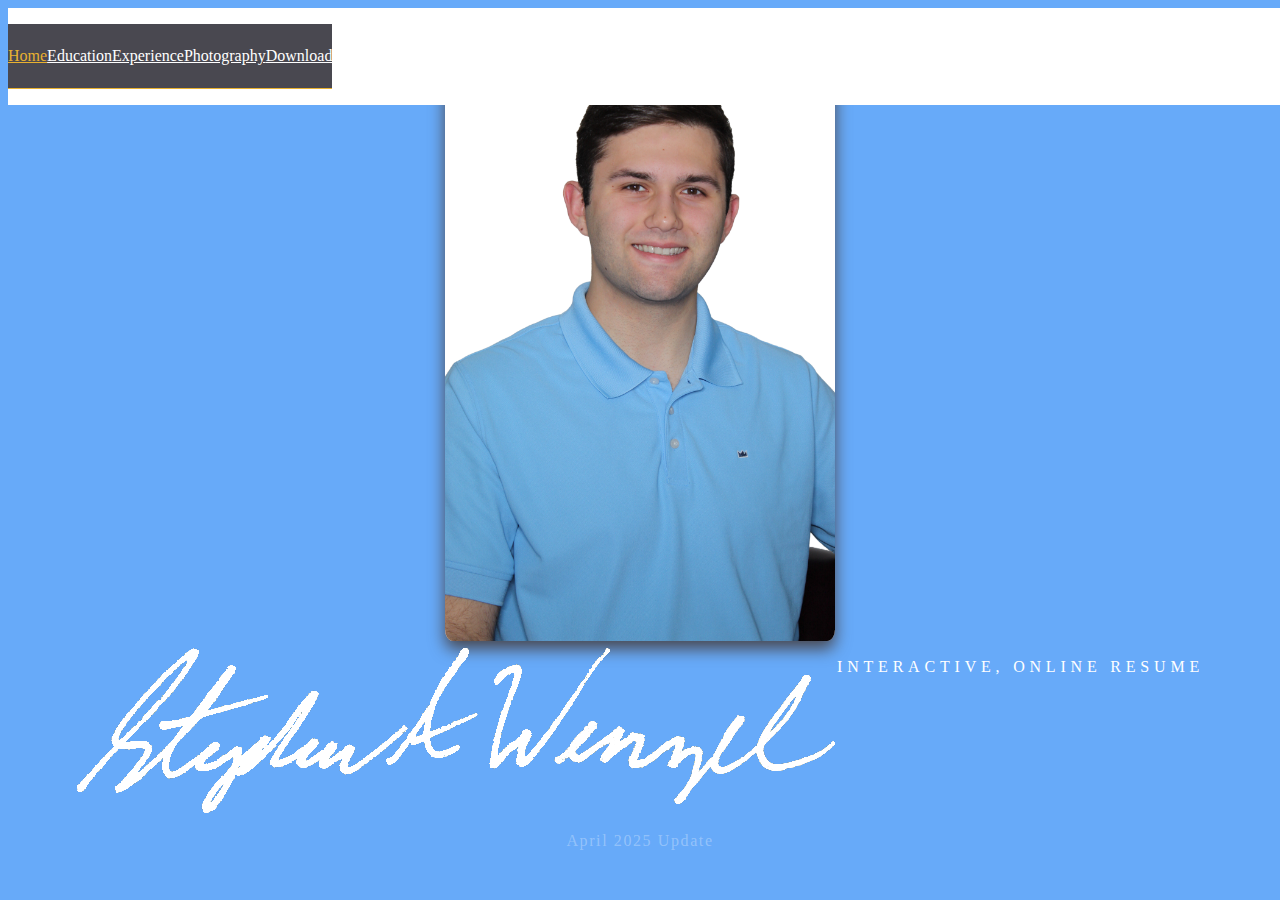
<file: index.html>
<!DOCTYPE html>
<html lang="en">
    <head>
        <!-- Required meta tags -->
        <meta charset="utf-8">
        <meta name="viewport" content="width=device-width, initial-scale=1, shrink-to-fit=no">
        <title>Stephen Wenzel</title>
        <link rel="shortcut icon" type="image/jpg" href="stephen_wenzel_logo.png"/>
    
        <!-- Link to Bootstrap 4 CSS -->
        <link rel="stylesheet" href="https://stackpath.bootstrapcdn.com/bootstrap/4.1.0/css/bootstrap.min.css" integrity="sha384-9gVQ4dYFwwWSjIDZnLEWnxCjeSWFphJiwGPXr1jddIhOegiu1FwO5qRGvFXOdJZ4" crossorigin="anonymous">
    
        <!--Google Fonts - Asar (Regular 400)-->
        <link rel="preconnect" href="https://fonts.googleapis.com">
        <link rel="preconnect" href="https://fonts.gstatic.com" crossorigin>
        <link href="https://fonts.googleapis.com/css2?family=Asar&display=swap" rel="stylesheet">
            
        <!-- FontAwesome -->
        <link rel="stylesheet" href="https://use.fontawesome.com/releases/v5.5.0/css/all.css" integrity="sha384-B4dIYHKNBt8Bc12p+WXckhzcICo0wtJAoU8YZTY5qE0Id1GSseTk6S+L3BlXeVIU" crossorigin="anonymous">
    
        <!-- Link to your custom stylesheet. Any non-Bootstrap styles you create go in this stylesheet. You can create new classes and IDs, or add new rules for classes that already exist in Bootstrap. Any rules you put in your custom stylesheet will override any styling applied to any elements of the same name in Bootstrap, as long as your custom stylesheet link comes AFTER your Bootstrap CSS link, the way it does here. -->
        <link rel="stylesheet" type="text/css" href="styles.css">
    
        <!--Copyright notice when clicking image-->
        <script language="JavaScript" Type="text/javascript">
            function popupMsg(theMsg) {
            alert(theMsg);
            }
        </script>
    </head>

<body class="container-fluid">

    <header class="row">
        <nav class="col-12 col-sm-12 navbar navbar-expand-md">
            <div id="menu-button-container" class="col-12 col-sm-12">
                <a class="col-12 col-sm-12" id="menu" type="button" data-toggle="collapse" data-target="#sawnavbar" aria-controls="sawnavbar" aria-expanded="false" aria-label="Toggle navigation"><i class="fas fa-bars"></i></a>
            </div>
            <nav class="col-12 col-sm-12 collapse navbar-collapse" id="sawnavbar">
                <ul class="col-12 col-sm-12 navbar-nav">
                    <li class="col-12 col-md-3 nav-item active">
                        <a class="nav-link" href="index.html">Home</a> <!--DON"T USE THE BACKSLASH AT THE FRONT!-->
                    </li>
                    <li class="col-12 col-md-3 nav-item">
                        <a class="nav-link" href="education.html">Education</a>
                    </li>
                    <li class="col-12 col-md-3 nav-item">
                        <a class="nav-link" href="experience.html">Experience</a>
                    </li>
                    <li class="col-12 col-md-3 nav-item">
                        <a class="nav-link" href="https://stephenawenzel.github.io/photography/">Photography</a>
                    </li>
                    <li class="col-12 col-md-3 nav-item">
                        <a class="nav-link" href="printing.html">Download</a>
                    </li>
                </ul>
            </nav>
        </nav>
    </header>    
    
    <main class="row">
        <section id="content" class="col-12 col-sm-12 col-lg-12">
            <article class="col-12 col-sm-6 col-lg-4 headshot_box">
                <img id="headshot" src="transparent_headshot.png" onMouseDown="popupMsg('Please do not download this image')">
            </article>
            <article class="col-12 col-sm-12 col-md-6 col-lg-6 mt-2 signature_title">
                <img id="signature_stephen" class="col-12 col-sm-7 col-md-12 col-lg-12" src="white_signature.png" onMouseDown="popupMsg('Please do not download this image')">
                <p id="title" class="col-12 col-sm-12 col-lg-12 text-center pt-2">INTERACTIVE, ONLINE RESUME</p>
                <p id="updated" class="col-12 col-sm-12 col-lg-12 text-center pt-2">April 2025 Update</p>
            </article>
        </section>
    </main>
    <!-- Optional JavaScript -->
    <!-- jQuery first, then Popper.js, then Bootstrap JS -->
    <script src="https://code.jquery.com/jquery-3.3.1.slim.min.js" integrity="sha384-q8i/X+965DzO0rT7abK41JStQIAqVgRVzpbzo5smXKp4YfRvH+8abtTE1Pi6jizo" crossorigin="anonymous"></script>
    <script src="https://cdnjs.cloudflare.com/ajax/libs/popper.js/1.14.3/umd/popper.min.js" integrity="sha384-ZMP7rVo3mIykV+2+9J3UJ46jBk0WLaUAdn689aCwoqbBJiSnjAK/l8WvCWPIPm49" crossorigin="anonymous"></script>
    <script src="https://stackpath.bootstrapcdn.com/bootstrap/4.1.3/js/bootstrap.min.js" integrity="sha384-ChfqqxuZUCnJSK3+MXmPNIyE6ZbWh2IMqE241rYiqJxyMiZ6OW/JmZQ5stwEULTy" crossorigin="anonymous"></script>
</body>
</html>
</file>
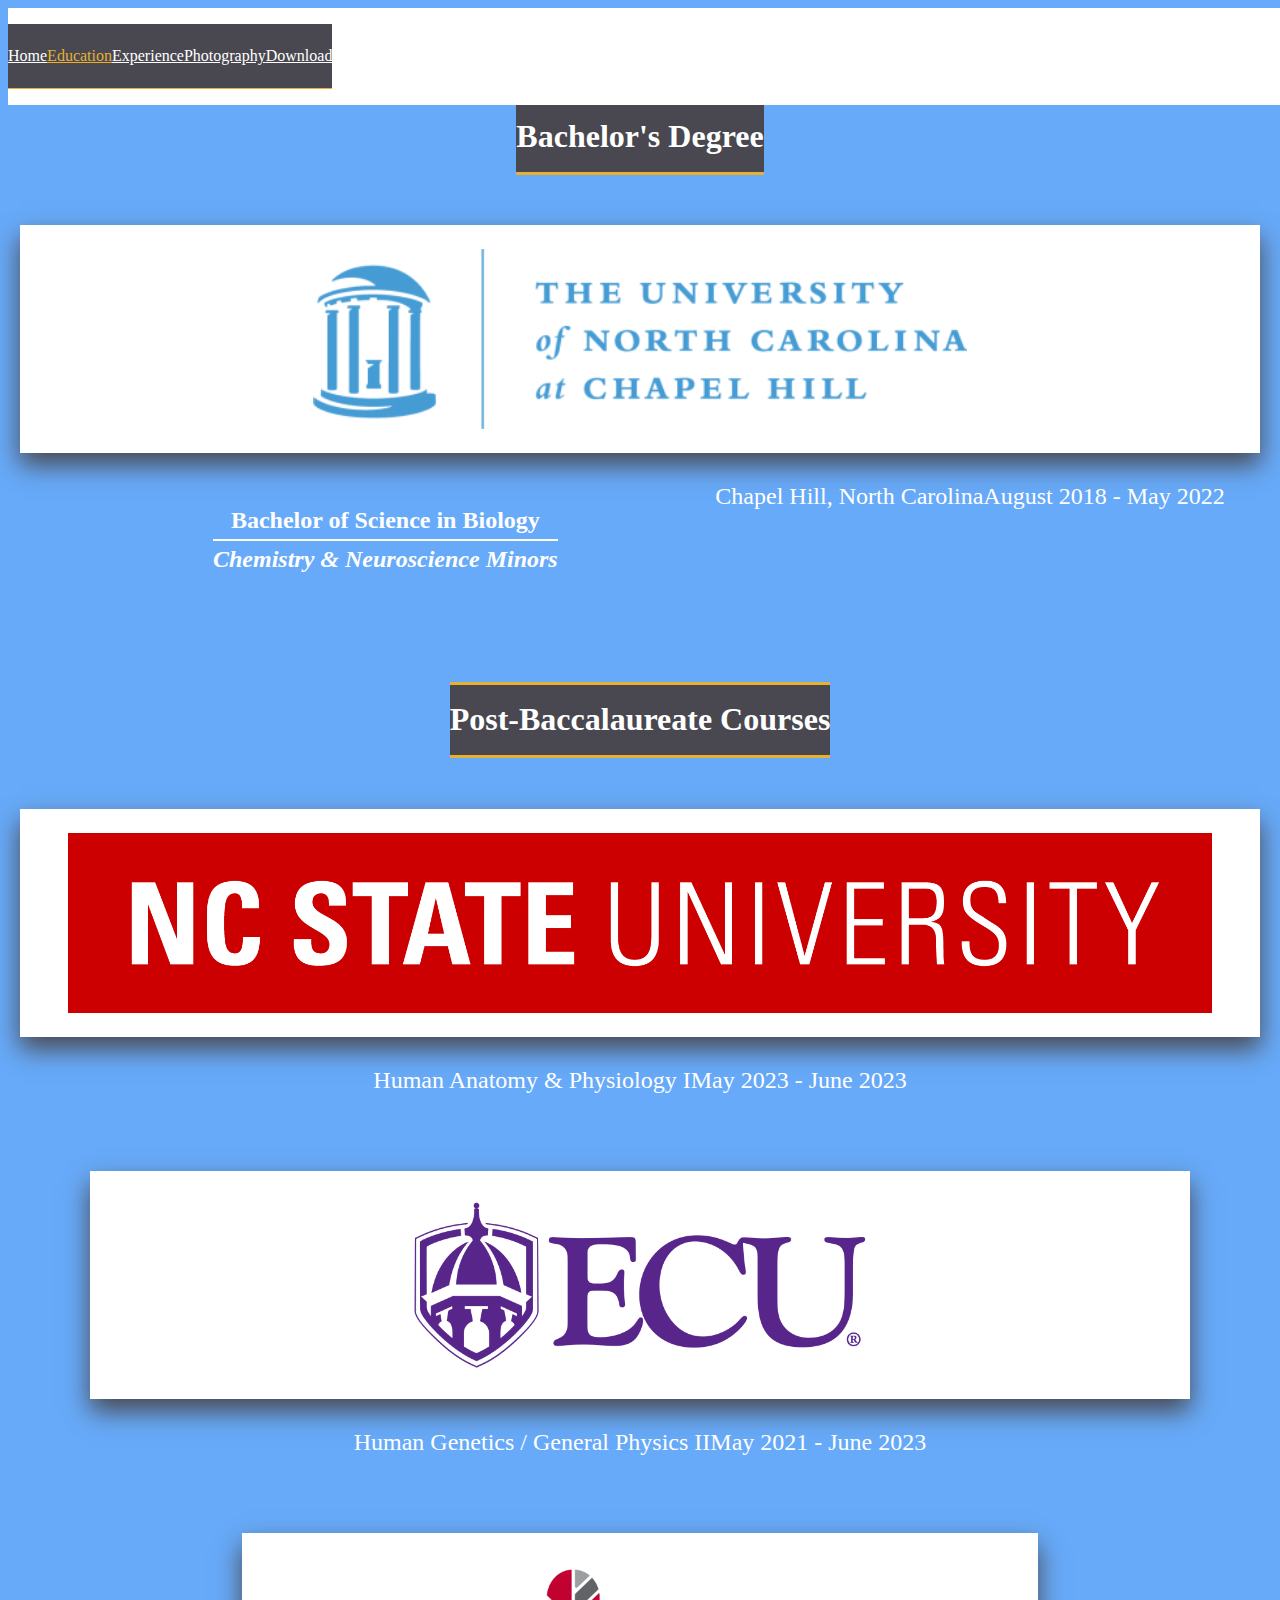
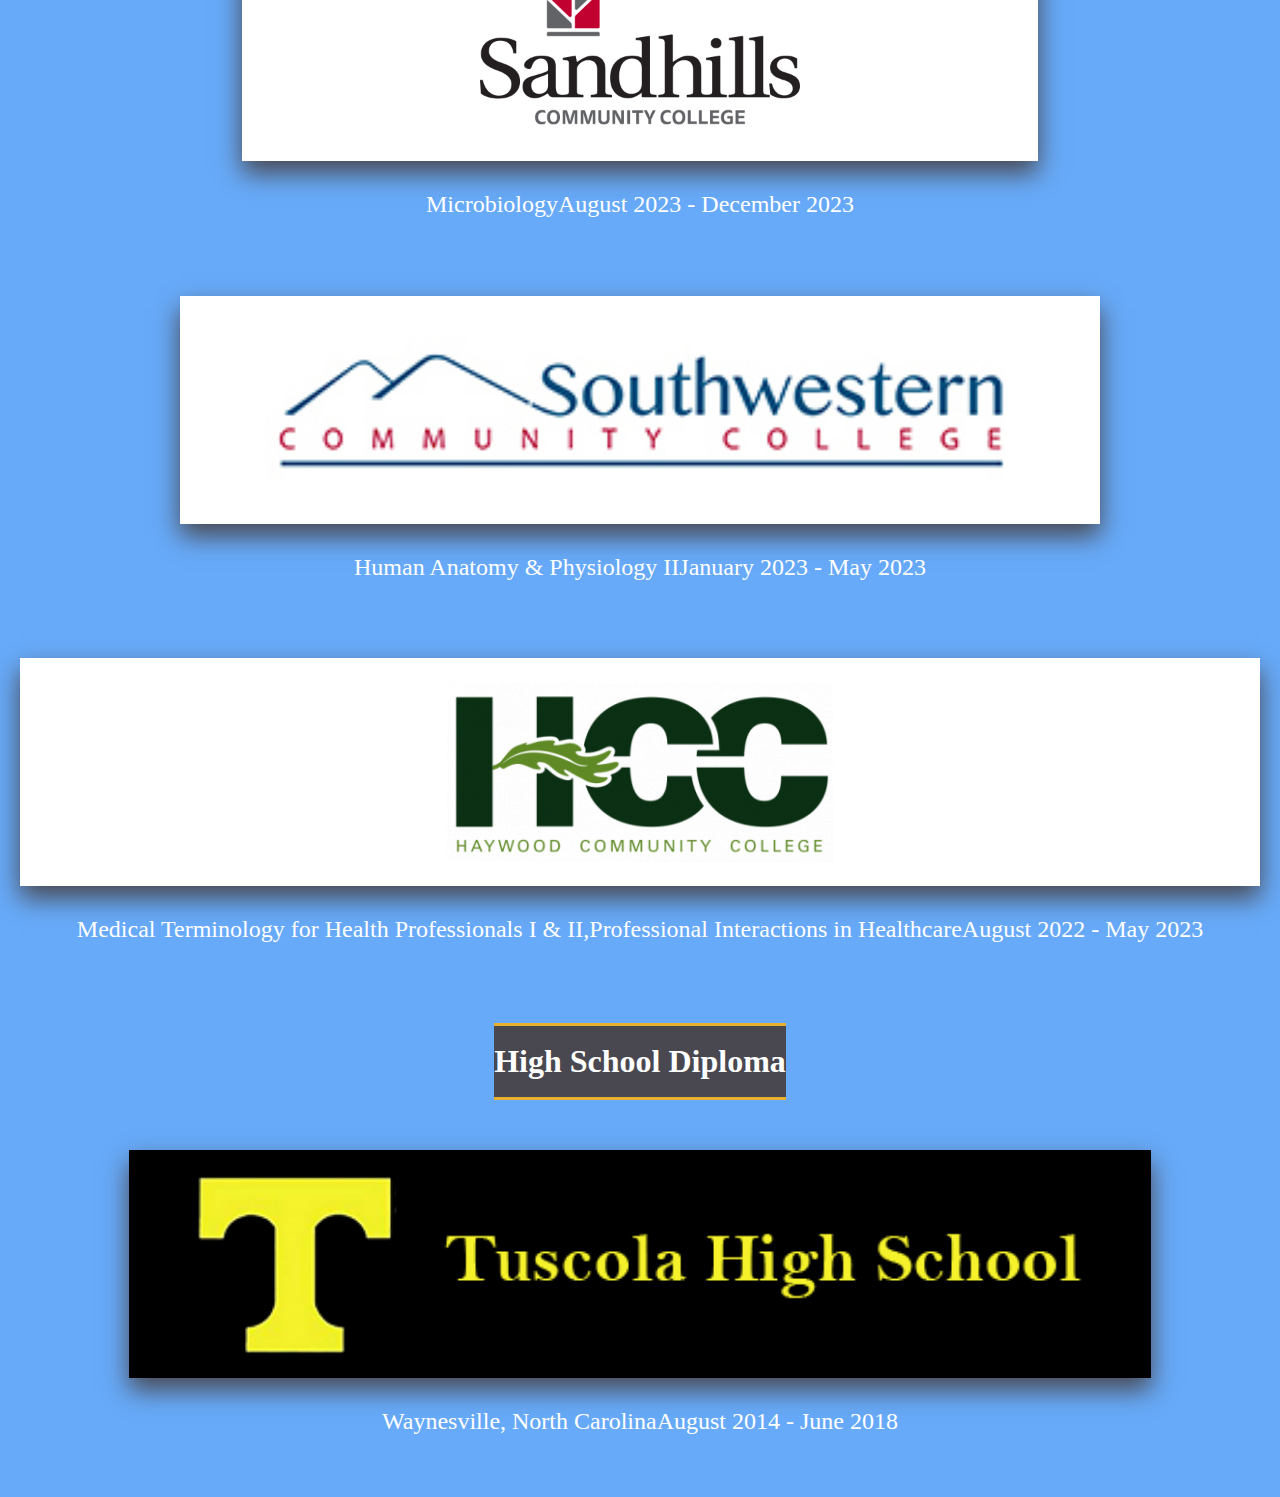
<file: education.html>
<!DOCTYPE html>
<html lang="en">
    <head>
        <!-- Required meta tags -->
        <meta charset="utf-8">
        <meta name="viewport" content="width=device-width, initial-scale=1, shrink-to-fit=no">
        <title>Stephen Wenzel - Education</title>
        <link rel="shortcut icon" type="image/jpg" href="stephen_wenzel_logo.png"/>
    
        <!-- Link to Bootstrap 4 CSS -->
        <link rel="stylesheet" href="https://stackpath.bootstrapcdn.com/bootstrap/4.1.0/css/bootstrap.min.css" integrity="sha384-9gVQ4dYFwwWSjIDZnLEWnxCjeSWFphJiwGPXr1jddIhOegiu1FwO5qRGvFXOdJZ4" crossorigin="anonymous">
    
        <!--Google Fonts - Asar (Regular 400)-->
        <link rel="preconnect" href="https://fonts.googleapis.com">
        <link rel="preconnect" href="https://fonts.gstatic.com" crossorigin>
        <link href="https://fonts.googleapis.com/css2?family=Asar&display=swap" rel="stylesheet">
            
        <!-- FontAwesome -->
        <link rel="stylesheet" href="https://use.fontawesome.com/releases/v5.5.0/css/all.css" integrity="sha384-B4dIYHKNBt8Bc12p+WXckhzcICo0wtJAoU8YZTY5qE0Id1GSseTk6S+L3BlXeVIU" crossorigin="anonymous">
    
        <!-- Link to your custom stylesheet. Any non-Bootstrap styles you create go in this stylesheet. You can create new classes and IDs, or add new rules for classes that already exist in Bootstrap. Any rules you put in your custom stylesheet will override any styling applied to any elements of the same name in Bootstrap, as long as your custom stylesheet link comes AFTER your Bootstrap CSS link, the way it does here. -->
        <link rel="stylesheet" type="text/css" href="education.css">
    
        <!--Copyright notice when clicking image-->
        <script language="JavaScript" Type="text/javascript">
            function popupMsg(theMsg) {
            alert(theMsg);
            }
        </script>
    </head>
<body class="container-fluid">

    <header class="row">
        <nav class="col-12 col-sm-12 navbar navbar-expand-md">
            <div id="menu-button-container" class="col-12 col-sm-12">
                <a class="col-12 col-sm-12" id="menu" type="button" data-toggle="collapse" data-target="#sawnavbar" aria-controls="sawnavbar" aria-expanded="false" aria-label="Toggle navigation"><i class="fas fa-bars"></i></a>
            </div>
            <nav class="col-12 col-sm-12 collapse navbar-collapse" id="sawnavbar">
                <ul class="col-12 col-sm-12 navbar-nav">
                    <li class="col-12 col-md-3 nav-item">
                        <a class="nav-link" href="index.html">Home</a> <!--DON"T USE THE BACKSLASH AT THE FRONT!-->
                    </li>
                    <li class="col-12 col-md-3 nav-item active">
                        <a class="nav-link" href="education.html">Education</a>
                    </li>
                    <li class="col-12 col-md-3 nav-item">
                        <a class="nav-link" href="experience.html">Experience</a>
                    </li>
                    <li class="col-12 col-md-3 nav-item">
                        <a class="nav-link" href="https://stephenawenzel.github.io/photography/">Photography</a>
                    </li>
                    <li class="col-12 col-md-3 nav-item">
                        <a class="nav-link" href="printing.html">Download</a>
                    </li>
                </ul>
            </nav>
        </nav>
    </header>

    <main class="row">
        <section class="col-12 col-sm-12 experience">

            <h2 class="col-12 col-sm-12 e-titles">Bachelor's Degree</h2>

            <article class="col-12 col-sm-12 col-lg-12 e-about">
                <img id="unc" class="col-12 col-sm-10 col-lg-8" src="unc_logo.png" onMouseDown="popupMsg('Please do not download this image')">
                <h3 class="e-co ">Bachelor of Science in Biology<br><span>Chemistry & Neuroscience Minors</span></h3>
                <p class="col-12 col-sm-12">Chapel Hill, North Carolina</p>
                <p class="col-12 col-sm-12">August 2018 - May 2022</p>
            </article>

            <h2 class="col-12 col-sm-12 e-titles">Post-Baccalaureate Courses</h2>

            <article class="col-12 col-sm-12 col-lg-6 e-about">
                <img id="scc" class="col-12 col-sm-10 col-lg-11" src="ncsu_logo.png" onMouseDown="popupMsg('Please do not download this image')">
                <p class="col-12 col-sm-12">Human Anatomy & Physiology I</p>
                <p class="col-12 col-sm-12">May 2023 - June 2023</p>
            </article>
            <article class="col-12 col-sm-12 col-lg-6 e-about">
                <img id="scc" class="col-12 col-sm-10 col-lg-11" src="ecu_logo.png" onMouseDown="popupMsg('Please do not download this image')">
                <p class="col-12 col-sm-12">Human Genetics / General Physics II</p>
                <p class="col-12 col-sm-12">May 2021 - June 2023</p>
            </article>
            <article class="col-12 col-sm-12 col-lg-6 e-about">
                <img id="scc" class="col-12 col-sm-10 col-lg-11" src="sandhillscc_logo.png" onMouseDown="popupMsg('Please do not download this image')">
                <p class="col-12 col-sm-12">Microbiology</p>
                <p class="col-12 col-sm-12">August 2023 - December 2023</p>
            </article>
            <article class="col-12 col-sm-12 col-lg-6 e-about">
                <img id="scc" class="col-12 col-sm-10 col-lg-11" src="scc_logo.png" onMouseDown="popupMsg('Please do not download this image')">
                <p class="col-12 col-sm-12">Human Anatomy & Physiology II</p>
                <p class="col-12 col-sm-12">January 2023 - May 2023</p>
            </article>
            <article class="col-12 col-sm-12 col-lg-6 e-about">
                <img id="hcc" class="col-12 col-sm-10 col-lg-11" src="HCC.jpg" onMouseDown="popupMsg('Please do not download this image')">
                <p class="col-12 col-sm-12">Medical Terminology for Health Professionals I & II,</p>
                <p class="col-12 col-sm-12">Professional Interactions in Healthcare</p>
                <p class="col-12 col-sm-12">August 2022 - May 2023</p>
            </article>

            <h2 class="col-12 col-sm-12 e-titles">High School Diploma</h2>

            <article class="col-12 col-sm-12 col-lg-12 e-about">
                <img id="ths" class="col-12 col-sm-10 col-lg-10" src="ths.png" onMouseDown="popupMsg('Please do not download this image')">
                <p class="col-12 col-sm-12">Waynesville, North Carolina</p>
                <p class="col-12 col-sm-12">August 2014 - June 2018</p>
            </article>
        </section>
    </main>
    <!-- Optional JavaScript -->
    <!-- jQuery first, then Popper.js, then Bootstrap JS -->
    <script src="https://code.jquery.com/jquery-3.3.1.slim.min.js" integrity="sha384-q8i/X+965DzO0rT7abK41JStQIAqVgRVzpbzo5smXKp4YfRvH+8abtTE1Pi6jizo" crossorigin="anonymous"></script>
    <script src="https://cdnjs.cloudflare.com/ajax/libs/popper.js/1.14.3/umd/popper.min.js" integrity="sha384-ZMP7rVo3mIykV+2+9J3UJ46jBk0WLaUAdn689aCwoqbBJiSnjAK/l8WvCWPIPm49" crossorigin="anonymous"></script>
    <script src="https://stackpath.bootstrapcdn.com/bootstrap/4.1.3/js/bootstrap.min.js" integrity="sha384-ChfqqxuZUCnJSK3+MXmPNIyE6ZbWh2IMqE241rYiqJxyMiZ6OW/JmZQ5stwEULTy" crossorigin="anonymous"></script>
</body>
</html>
</file>
<file: styles.css>
/*\\\\\\\\\\\\\\\\\\\\\\\\\\\\\\\\\\\\\\\\\\\\\\\\\\\\\\\\\\\\\\\\\\\\\\\\\\\ GENERAL SETTINGS \\\\\\\\\\\\\\\\\\\\\\\\\\\\\\\\\\\\\\\\\\\\\\\\\\\\\\\\\\\\\\\\\*/

/*[START] ------ EXTRA SMALL SCREENS (COL-) ---------------------*/

body {    
    -webkit-user-select: none; /* Webkit */
    -moz-user-select: none; /* Firefox */
    -ms-user-select: none; /* IE 10 */
    /* Currently not supported in Opera but will be soon */
    -o-user-select: none;
    user-select: none;
    font-family: 'EB Garamond', serif;
    background-color: #67AAF9;
}
     
.btn {
    height: 2em;
    display: flex;
    flex-flow: row wrap;
    justify-content: center;
    align-content: center;
    border-radius: 0;
    border: none;
    font-size: 1.1em;
}

.btn:link, .btn:visited, .btn:hover, .btn:active {
    background-color: white;
    color: black;
    border: none;
}

/*------------- MEDIUM SCREENS (COL-MD-) -----------------------*/
@media screen and (min-width: 768px) {

    html::-webkit-scrollbar {
        width: 1em;
        background: white;
    }
    
    html::-webkit-scrollbar-button {
        display: none;
    }
    
    html::-webkit-scrollbar-thumb {
        background:#E8B130;
        border-radius: 5px;
    }
    
    html::-webkit-scrollbar-track {
        background: white;
    }
        
}

/*\\\\\\\\\\\\\\\\\\\\\\\\\\\\\\\\\\\\\\\\\\\\\\\\\\\\\\\\\\\\\\\\\\\\\\\\\\\ HEADER \\\\\\\\\\\\\\\\\\\\\\\\\\\\\\\\\\\\\\\\\\\\\\\\\\\\\\\\\\\\\\\\\\\\\\\\\\\*/
/*====================================================== MAIN CONTENT ===================================================================*/

/*[START] ------ EXTRA SMALL SCREENS (COL-) ---------------------*/
header {
    display: flex;
    flex-flow: row wrap;
    justify-content: space-between;
    align-items: center;
    background-color: white;
    color: #67AAF9;
    font-size: 1.3em;
    position: fixed;
    width: 100%;
    z-index: 1;
    font-size: 1em;
}

/*====================================================== NAVIGATION PANE ================================================================*/

/*[START] ------ EXTRA SMALL SCREENS (COL-) ---------------------*/
    
        .navbar {
            position: relative;
            color: white;
            margin: 0;
            padding: 0;
            z-index: 9;
        }
        
        .navbar-collapse {
            margin-left: 0;
            background-color: white;
            margin: 0;
            padding: 0;
            position: absolute;
            top: 5vh;
        }
        
        .active a { 
            color: #E8B130 !important;
        }
                  
        .custom-toggler .navbar-toggler {
            position: relative;
        }
    
        #menu-button-container {
            display: flex;
            flex-flow: row wrap;
            justify-content: center;
            align-content: center;
            position: relative;
            margin: 0;
            padding: 0;
            color: #67AAF9 !important;
            background-color: white;
        }
        
        #menu {
            display: flex;
            flex-flow: row wrap;
            justify-content: center;
            align-content: center;
            height: 5vh;
            text-align: center;
            margin: 0;
            padding: 0;
            cursor:pointer;
        }
    
        .navbar-nav {
            background-color: #494850;
            padding: 0;
            width: 100%;
            border: solid white 0.1em;
        }
        
            .nav-item {
                display: flex;
                flex-flow: row wrap;
                justify-content: center;
                align-items: center;
                color: #003049;
            }
        
                .nav-item a {
                    color: white;
                    height: 10vh;
                    display: flex;
                    flex-flow: row wrap;
                    justify-content: center;
                    align-content: center;
                    font-size: 1.5em;
                }
        
                .nav-item a:hover {
                    color: #E8B130;
                }
        
            .nav-link {
              color: white;
            }

/*------------- SMALL SCREENS (COL-SM-) ------------------------*/
@media screen and (min-width: 576px) {
    .nav-item a {
        height: initial;
        display: initial;
        flex-flow: initial;
        justify-content: initial;
        align-content: initial;
    }
    
    .navbar-nav {
        display: flex; 
        flex-flow: row wrap;
        justify-content: center;
    }
}
/*------------- MEDIUM SCREENS (COL-MD-) -----------------------*/
@media screen and (min-width: 768px) {

    #menu-button-container {
        display: none;
    }

    .navbar-nav {
        border-left: none;
        border-right: none;
        border-top: none;
    }
    
    .navbar-collapse {
        margin: 0;
        padding: 0;
        position: relative;
        top: initial;
    }

    .navbar-nav {
        background-color: #494850;
        height: 4em;
        border-bottom: solid #e8b130 0.1em;
    }
    
        .nav-item {
            max-width: 18ch;
        }

            .nav-item a {
                font-size: 1em;
            }
}

/*------------- EXTRA LARGE SCREENS (COL-XL-) ------------------*/
@media screen and (min-width: 1200px) {

    #menu-button-container {
        display: none;
    }

    .navbar-nav {
        border-left: none;
        border-right: none;
        border-top: none;
    }
    
    .navbar-collapse {
        z-index: 9;
        margin: 0;
        padding: 0;
        position: relative;
        top: initial;
    }   
}

/*\\\\\\\\\\\\\\\\\\\\\\\\\\\\\\\\\\\\\\\\\\\\\\\\\\\\\\\\\\\\\\\\\\\\\\\\\\\ MAIN \\\\\\\\\\\\\\\\\\\\\\\\\\\\\\\\\\\\\\\\\\\\\\\\\\\\\\\\\\\\\\\\\\\\\\\\\\\\*/

/*[START] ------ EXTRA SMALL SCREENS (COL-) ---------------------*/
    main {
        padding-top: 9em;
        color: white;
        height: 56em;
        max-height: 70vh;
    }
    
    #content {
        display: flex;
        flex-flow: row wrap;
        justify-content: center;
        align-content: space-around;
    }

    .signature_title {        
        min-height: 25vh;
        display: flex;
        flex-flow: row wrap;
        justify-content: center;
        align-content: center;
    }

        .box p {
            margin-bottom: 0 !important;
        }
    
    .headshot_box {
        display: flex;
        flex-flow: row wrap;
        justify-content: center;
        align-content: center;
        height: 30vh;
        margin-bottom: 3em;
    }

        #headshot {
            border-radius: 2%;
            background-color:white;
            height: 100%;
            box-shadow: 0.0 0.5em 1em #494850;
        }

    #title {
        letter-spacing: 0.3em;
    }

    #updated {
        letter-spacing: 0.1em;
        color: hsla(255, 100%, 100%, 0.3);
    }


/*------------- SMALL SCREENS (COL-SM-) ------------------------*/
@media screen and (min-width: 576px) {

    main {
        padding-top: 3em;
        max-height: 90vh;
    }
    
    .headshot_box {
        display: flex;
        flex-flow: row wrap;
        justify-content: center;
        align-content: center;
        height: 65vh;
        margin-bottom: 0;
    }
    
}
/*------------- MEDIUM SCREENS (COL-MD-) -----------------------*/
@media screen and (min-width: 768px) {
        
}
/*------------- LARGE SCREENS (COL-LG-) ------------------------*/
@media screen and (min-width: 992px) {

    #headshot {
        width: 100%;
        height: auto;
        object-fit: contain;
    }
    
}
/*------------- EXTRA LARGE SCREENS (COL-XL-) ------------------*/
@media screen and (min-width: 1200px) {

    #headshot {
        width: initial;
        height: 100%;
        object-fit: contain;
    }
    
}
/*[END] -------- ENORMOUS SCREENS (COL-XL-) ----------------------*/
@media screen and (min-width: 1400px) {

}




/*\\\\\\\\\\\\\\\\\\\\\\\\\\\\\\\\\\\\\\\\\\\\\\\\\\\\\\\\\\\\\\\\\\\\\\\\\\\ FOOTER \\\\\\\\\\\\\\\\\\\\\\\\\\\\\\\\\\\\\\\\\\\\\\\\\\\\\\\\\\\\\\\\\\\\\\\\\\\*/

/*[START] ------ EXTRA SMALL SCREENS (COL-) ---------------------*/

/*------------- SMALL SCREENS (COL-SM-) ------------------------*/
@media screen and (min-width: 576px) {
    
}
/*------------- MEDIUM SCREENS (COL-MD-) -----------------------*/
@media screen and (min-width: 768px) {
        
}
/*------------- LARGE SCREENS (COL-LG-) ------------------------*/
@media screen and (min-width: 992px) {
    
}
/*------------- EXTRA LARGE SCREENS (COL-XL-) ------------------*/
@media screen and (min-width: 1200px) {
    
}
/*[END] -------- ENORMOUS SCREENS (COL-XL-) ----------------------*/
@media screen and (min-width: 1400px) {

}




/*\\\\\\\\\\\\\\\\\\\\\\\\\\\\\\\\\\\\\\\\\\\\\\\\\\\\\\\\\\\\\\\\\\\\\\\\\\\ OTHER \\\\\\\\\\\\\\\\\\\\\\\\\\\\\\\\\\\\\\\\\\\\\\\\\\\\\\\\\\\\\\\\\\\\\\\\\\\*/

/*[START] ------ EXTRA SMALL SCREENS (COL-) ---------------------*/
    #signature_stephen, #title {
    animation-name: signature_stephen;
    animation-duration: 4s;
    }
    
    @keyframes signature_stephen {
    from {opacity: 0}
    to {opacity: 1}
    }

    html::-webkit-scrollbar {
        display: none;
    }
    
    html::-webkit-scrollbar-button {
        display: none;
    }
    
    html::-webkit-scrollbar-thumb {
        display: none;
    }
    
    html::-webkit-scrollbar-track {
        display: none;
    }

/*------------- SMALL SCREENS (COL-SM-) ------------------------*/
@media screen and (min-width: 576px) {
    
}
/*------------- MEDIUM SCREENS (COL-MD-) -----------------------*/
@media screen and (min-width: 768px) {
        
}
/*------------- LARGE SCREENS (COL-LG-) ------------------------*/
@media screen and (min-width: 992px) {
    
}
/*------------- EXTRA LARGE SCREENS (COL-XL-) ------------------*/
@media screen and (min-width: 1200px) {
    
}
/*[END] -------- ENORMOUS SCREENS (COL-XL-) ----------------------*/
@media screen and (min-width: 1400px) {

}
</file>
<file: education.css>
/*\\\\\\\\\\\\\\\\\\\\\\\\\\\\\\\\\\\\\\\\\\\\\\\\\\\\\\\\\\\\\\\\\\\\\\\\\\\ GENERAL SETTINGS \\\\\\\\\\\\\\\\\\\\\\\\\\\\\\\\\\\\\\\\\\\\\\\\\\\\\\\\\\\\\\\\\*/

/*[START] ------ EXTRA SMALL SCREENS (COL-) ---------------------*/

body {    
    -webkit-user-select: none; /* Webkit */
    -moz-user-select: none; /* Firefox */
    -ms-user-select: none; /* IE 10 */
    /* Currently not supported in Opera but will be soon */
    -o-user-select: none;
    user-select: none;
    font-family: 'EB Garamond', serif;
    background-color: #67AAF9;
}
     
.btn {
    height: 2em;
    display: flex;
    flex-flow: row wrap;
    justify-content: center;
    align-content: center;
    border-radius: 0;
    border: none;
    font-size: 1.1em;
}

.btn:link, .btn:visited, .btn:hover, .btn:active {
    background-color: hsla(255, 100%, 0%, 0.1);
    color: black;
    border-bottom: black solid 0.1em;
}

/*------------- MEDIUM SCREENS (COL-MD-) -----------------------*/
@media screen and (min-width: 768px) {

    html::-webkit-scrollbar {
        width: 1em;
        background: white;
    }
    
    html::-webkit-scrollbar-button {
        display: none;
    }
    
    html::-webkit-scrollbar-thumb {
        background:#E8B130;
        border-radius: 5px;
    }
    
    html::-webkit-scrollbar-track {
        background: white;
    }
        
}

/*\\\\\\\\\\\\\\\\\\\\\\\\\\\\\\\\\\\\\\\\\\\\\\\\\\\\\\\\\\\\\\\\\\\\\\\\\\\ HEADER \\\\\\\\\\\\\\\\\\\\\\\\\\\\\\\\\\\\\\\\\\\\\\\\\\\\\\\\\\\\\\\\\\\\\\\\\\\*/
/*====================================================== MAIN CONTENT ===================================================================*/

/*[START] ------ EXTRA SMALL SCREENS (COL-) ---------------------*/
header {
    display: flex;
    flex-flow: row wrap;
    justify-content: space-between;
    align-items: center;
    background-color: white;
    color: #67AAF9;
    font-size: 1.3em;
    position: fixed;
    width: 100%;
    z-index: 1;
    font-size: 1em;
}

/*====================================================== NAVIGATION PANE ================================================================*/

/*[START] ------ EXTRA SMALL SCREENS (COL-) ---------------------*/
    
        .navbar {
            position: relative;
            color: white;
            margin: 0;
            padding: 0;
            z-index: 9;
        }
        
        .navbar-collapse {
            margin-left: 0;
            background-color: white;
            margin: 0;
            padding: 0;
            position: absolute;
            top: 5vh;
        }
        
        .active a { 
            color: #E8B130 !important;
        }
                  
        .custom-toggler .navbar-toggler {
            position: relative;
        }
    
        #menu-button-container {
            display: flex;
            flex-flow: row wrap;
            justify-content: center;
            align-content: center;
            position: relative;
            margin: 0;
            padding: 0;
            color: #67AAF9 !important;
            background-color: white;
        }
        
        #menu {
            display: flex;
            flex-flow: row wrap;
            justify-content: center;
            align-content: center;
            height: 5vh;
            text-align: center;
            margin: 0;
            padding: 0;
            cursor:pointer;
        }
    
        .navbar-nav {
            background-color: #494850;
            padding: 0;
            width: 100%;
            border: solid white 0.1em;
        }
        
            .nav-item {
                display: flex;
                flex-flow: row wrap;
                justify-content: center;
                align-items: center;
                color: #003049;
            }
        
                .nav-item a {
                    color: white;
                    height: 10vh;
                    display: flex;
                    flex-flow: row wrap;
                    justify-content: center;
                    align-content: center;
                    font-size: 1.5em;
                }
        
                .nav-item a:hover {
                    color: #E8B130;
                }
        
            .nav-link {
              color: white;
            }

/*------------- SMALL SCREENS (COL-SM-) ------------------------*/
@media screen and (min-width: 576px) {
    .nav-item a {
        height: initial;
        display: initial;
        flex-flow: initial;
        justify-content: initial;
        align-content: initial;
    }
    
    .navbar-nav {
        display: flex; 
        flex-flow: row wrap;
        justify-content: center;
    }
}
/*------------- MEDIUM SCREENS (COL-MD-) -----------------------*/
@media screen and (min-width: 768px) {

    #menu-button-container {
        display: none;
    }

    .navbar-nav {
        border-left: none;
        border-right: none;
        border-top: none;
    }
    
    .navbar-collapse {
        margin: 0;
        padding: 0;
        position: relative;
        top: initial;
    }

    .navbar-nav {
        background-color: #494850;
        height: 4em;
        border-bottom: solid #e8b130 0.1em;
    }
    
        .nav-item {
            max-width: 18ch;
        }

            .nav-item a {
                font-size: 1em;
            }
}

/*------------- EXTRA LARGE SCREENS (COL-XL-) ------------------*/
@media screen and (min-width: 1200px) {

    #menu-button-container {
        display: none;
    }

    .navbar-nav {
        border-left: none;
        border-right: none;
        border-top: none;
    }
    
    .navbar-collapse {
        z-index: 9;
        margin: 0;
        padding: 0;
        position: relative;
        top: initial;
    }   
}

/*\\\\\\\\\\\\\\\\\\\\\\\\\\\\\\\\\\\\\\\\\\\\\\\\\\\\\\\\\\\\\\\\\\\\\\\\\\\ MAIN \\\\\\\\\\\\\\\\\\\\\\\\\\\\\\\\\\\\\\\\\\\\\\\\\\\\\\\\\\\\\\\\\\\\\\\\\\\\*/

/*[START] ------ EXTRA SMALL SCREENS (COL-) ---------------------*/

    main {
        padding-top: 4em;
        background-color: #67AAF9;
    }

        .experience {
            display: flex;
            flex-flow: row wrap;
            justify-content: center;
            align-items: center;
            padding: 0;
            margin: 0;
            color: #FFFFFF;
        }

            .experience * {
                line-height: 1.6em;
            }

            .e-about {
                display: flex;
                flex-flow: row wrap;
                justify-content: center;
                align-content: center;
                padding: 1em 0.5em;
                margin: 0 0 1em 0;
                font-size: 1.5em;
                color: #FFFFFF;
                text-align: center;
            }

                .e-titles {
                    font-size: 2em;
                    padding: 0.3em 0;
                    color: white;
                    background-color: #494850;
                    border-top: #e8b130 solid 0.1em;
                    border-bottom: #e8b130 solid 0.1em;
                    text-align: center;
                }

                h3 {
                    color: white;
                    font-weight: bold;
                    font-size: 1em;
                    line-height: 1.6em;
                    display: block;
                    width: 55ch;
                    padding-bottom: 0.2em;
                }

                    h3 span {
                        border-top: solid white 0.1em;
                        padding-top: 0.2em;
                        font-style: italic;
                    }

            .e-about img {
                max-height: 15ch;
                width: 100%;
                height: auto;
                object-fit: contain;
                margin-bottom: 1em;
                padding: 1em;
                background-color: white;
                box-shadow: 0.0 0.5em 1em #494850;
            }

                #ths {
                    background-color: black;
                }

        .experience p {
            margin: 0;
        }
</file>
